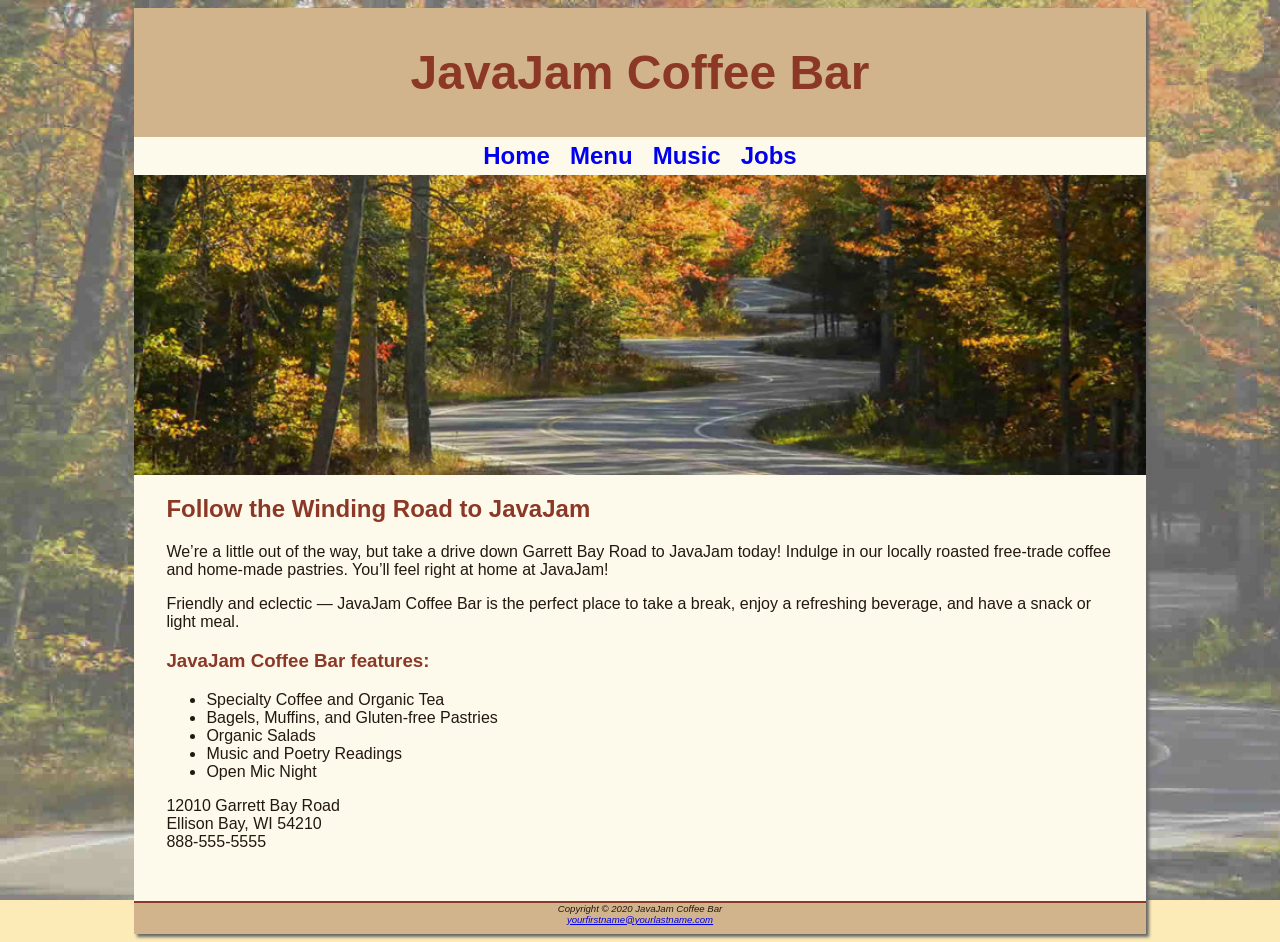
<file: index.html>
<!DOCTYPE html>
<html lang="en">
<head>
<title>JavaJam Coffee Bar</title>
<meta charset="utf-8">
<link href="javajam.css" rel="stylesheet">
</head>
<body>
<div id="wrapper">
  <header>
     <h1>JavaJam Coffee Bar</h1>
  </header>
  <nav>
    <a href="index.html">Home</a> &nbsp; 
    <a href="menu.html">Menu</a> &nbsp; 
    <a href="music.html">Music</a> &nbsp; 
    <a href="jobs.html">Jobs</a>
  </nav>
  <div id="homehero">
  </div>
  <main>
    <h2>Follow the Winding Road to JavaJam</h2>
	<p>We&#8217;re a little out of the way, but take a drive down Garrett Bay Road to JavaJam
today! Indulge in our locally roasted free-trade coffee and home-made pastries. You’ll
feel right at home at JavaJam!</p>
    <p>Friendly and eclectic &mdash; JavaJam Coffee Bar is the perfect place to take a break, 
enjoy a refreshing beverage, and have a snack or light meal.</p>
   <h3>JavaJam Coffee Bar features:</h3>
   <ul>
      <li>Specialty Coffee and Organic Tea</li>
      <li>Bagels, Muffins, and Gluten-free Pastries</li>
      <li>Organic Salads</li>
      <li>Music and Poetry Readings</li>
      <li>Open Mic Night</li>
    </ul>
    <div>
12010 Garrett Bay Road<br>
Ellison Bay, WI 54210<br>
888-555-5555<br><br>
    </div>
  </main>
  <footer>
Copyright &copy; 2020 JavaJam Coffee Bar<br>
<a href="mailto:yourfirstname@yourlastname.com">yourfirstname@yourlastname.com</a>
  </footer>
</div>
</body>
</html>
</file>
<file: javajam.css>
body { background-color: #FCEBB6;
       background-image: url(images/fadedroad50.jpg);
	   background-repeat: no-repeat;
	   background-size: cover;
	   background-attachment: fixed;
       color: #221811;
	   font-family: Tahoma, Arial, sans-serif; 
	   
}
#wrapper { background-color: #FEFAEB;
           margin-left: auto;
           margin-right: auto;
           width: 80%;
		   min-width: 900px;
		   max-width: 1280px;
		   box-shadow: 3px 3px 3px #676767;
}   
header { background-color: #D2B48C; 
         color: #8C3826; 
		 text-align: center; 
		 padding-top: 5px;
		 padding-bottom: 5px;
}
h1 { font-size: 3em; }
h2 { color: #8C3826; }
h3, dt { color: #8C3826; }
h4 { background-color: #D2B48C;
     font-size: 1.2em;
	 padding-left: .5em;
	 padding-bottom: .25em; 
} 
nav { font-weight: bold; 
	  text-align: center;
	  font-size: 1.5em;
	  padding-top: 5px;
	  padding-bottom: 5px;
}
nav a { text-decoration: none; }
main { display: block;
       padding-left: 2em;
	   padding-right: 2em;
	   padding-bottom: 2em; 
}
.details { padding-left: 20%;
           padding-right: 20%; }
img { padding-left: 10px;
      padding-right: 10px; }
#homehero { height: 300px;
            background-image: url(images/hero.jpg);
			background-repeat: no-repeat;
			background-size: cover; 
}
footer { background-color: #D2B48C;
         font-size: .60em;
		 font-style: italic;
		 text-align: center;
		 padding-bottom: 1em;
		 border-top: 2px solid #8C3826;
}
</file>
